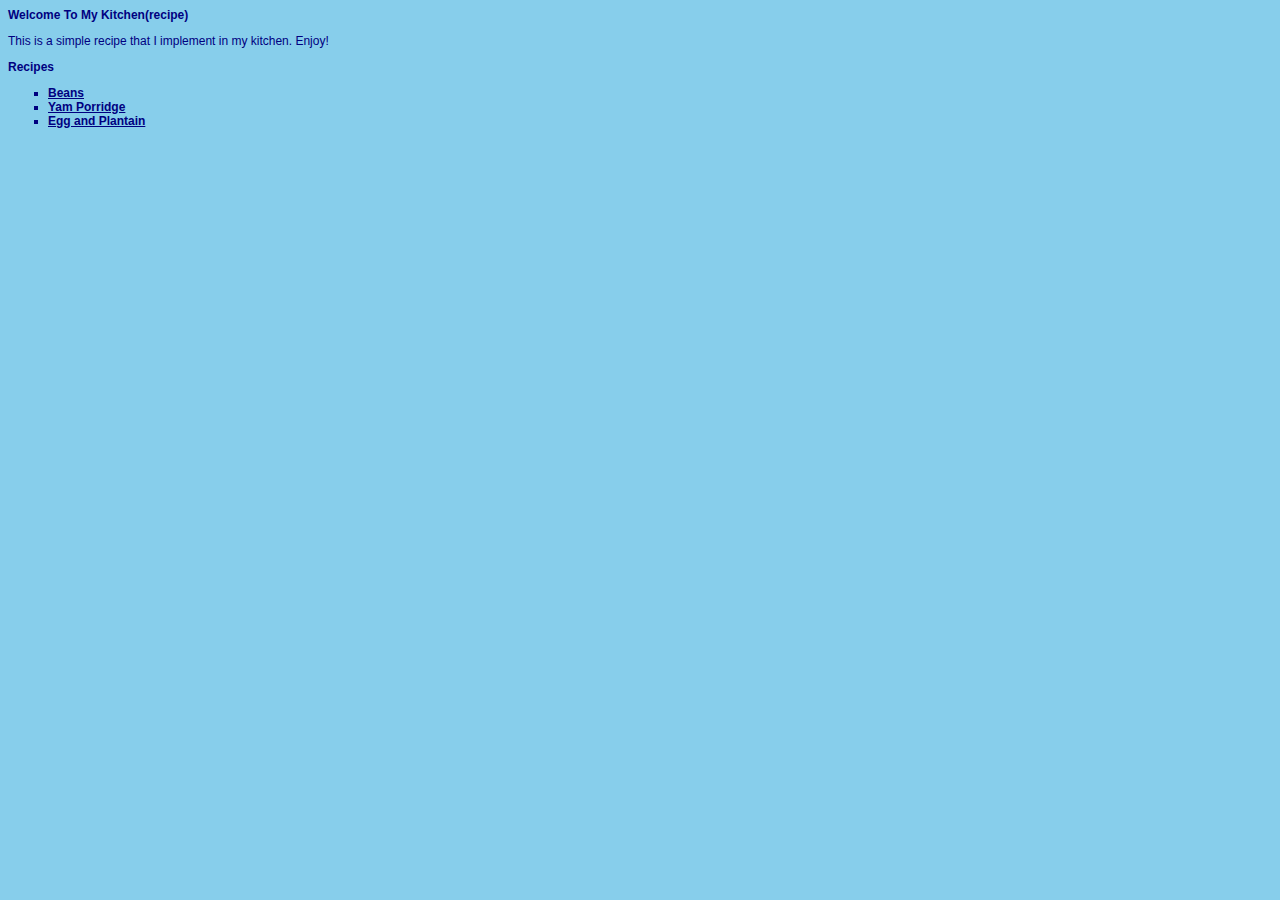
<file: recipes/index.html>
<!DOCTYPE html>
<html>
<head>
  <title>WONDERFUL RECIPE FOR TWO POPULAR YORUBA DISHES</title>
  <link rel="Stylesheet" href="styles.css">
</head>
<body>
  <h1>Welcome To My Kitchen(recipe)</h1>
  <p>This is a simple recipe that I implement in my kitchen. Enjoy!</p>

  <h2>Recipes</h2>
  <ul>
    <li><a href="recipe11.html" target="_blank" rel="noopener noreferrer">Beans</a></li>
    <li><a href="recipe22.html" target="_blank" rel="noopener noreferrer">Yam Porridge</a></li>
    <li><a href="recipe33.html" target="_blank" rel="noopener noreferrer">Egg and Plantain</a></li>
  </ul>
</body>
</html>
</file>
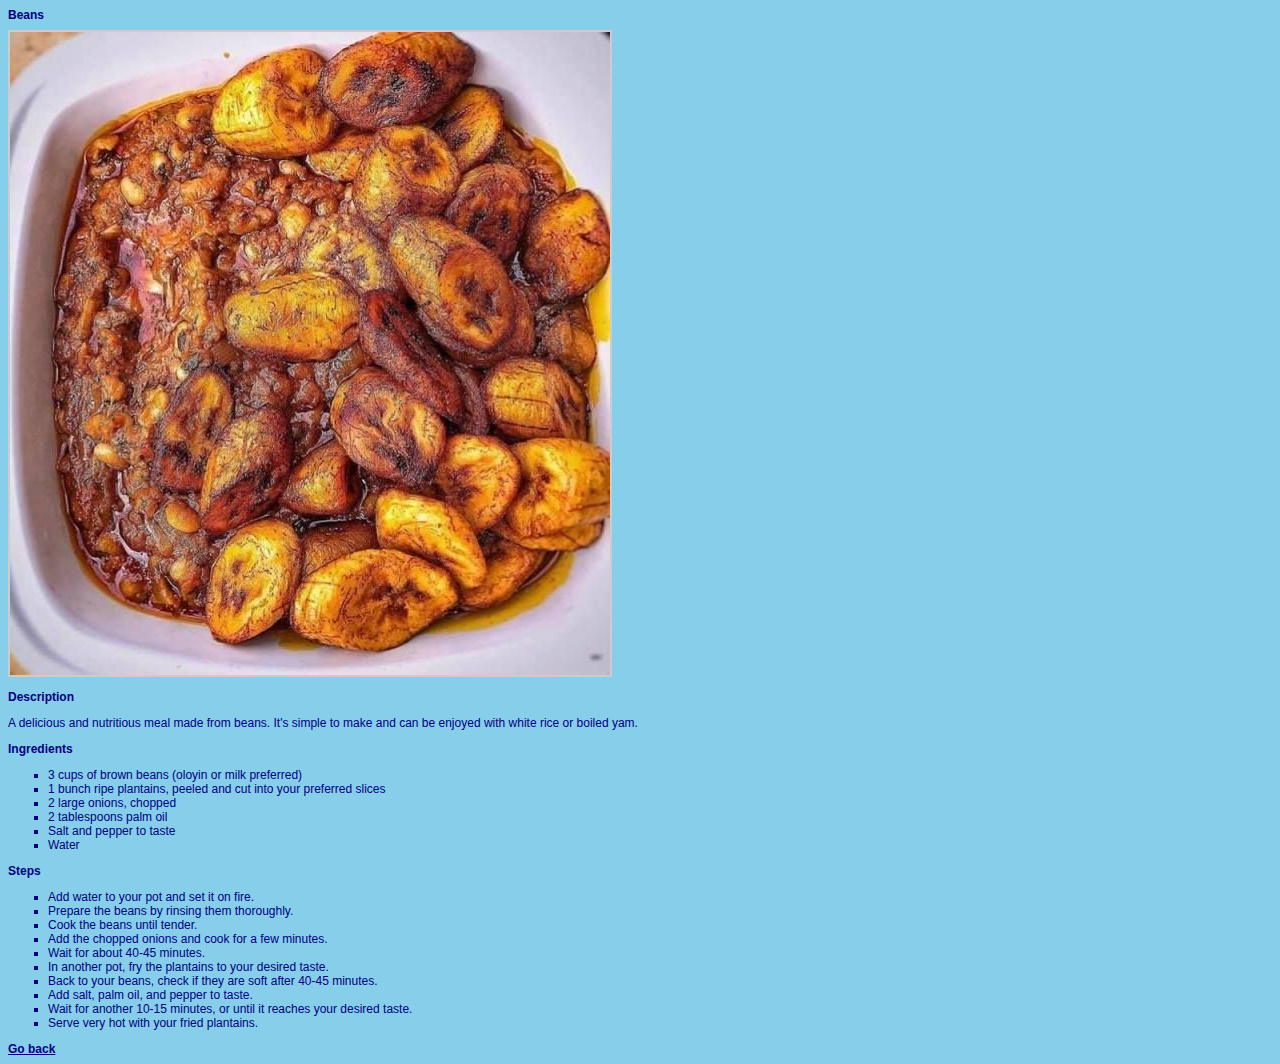
<file: recipes/recipe11.html>
<!DOCTYPE html>
<html>
<head>
  <title>My Sumptuous Beans</title>
  <link rel="Stylesheet" href="styles.css">
</head>
<body>
  <h1>Beans</h1>
  <img src="image/photo_2024-09-07_15-10-20.jpg" alt="Beans">

  <h2>Description</h2>
  <p>A delicious and nutritious meal made from beans. It's simple to make and can be enjoyed with white rice or boiled yam.</p>

  <h2>Ingredients</h2>
  <ul>
    <li>3 cups of brown beans (oloyin or milk preferred)</li>
    <li>1 bunch ripe plantains, peeled and cut into your preferred slices</li>
    <li>2 large onions, chopped</li>
    <li>2 tablespoons palm oil</li>
    <li>Salt and pepper to taste</li>
    <li>Water</li>
  </ul>

  <h2>Steps</h2>
  <ol>
    <li>Add water to your pot and set it on fire.</li>
    <li>Prepare the beans by rinsing them thoroughly.</li>
    <li>Cook the beans until tender.</li>
    <li>Add the chopped onions and cook for a few minutes.</li>
    <li>Wait for about 40-45 minutes.</li>
    <li>In another pot, fry the plantains to your desired taste.</li>
    <li>Back to your beans, check if they are soft after 40-45 minutes.</li>
    <li>Add salt, palm oil, and pepper to taste.</li>
    <li>Wait for another 10-15 minutes, or until it reaches your desired taste.</li>
    <li>Serve very hot with your fried plantains.</li>
  </ol>

  <a href="index.html" target="_blank" rel="noopener noreferrer">Go back</a>
</body>
</html>
</file>
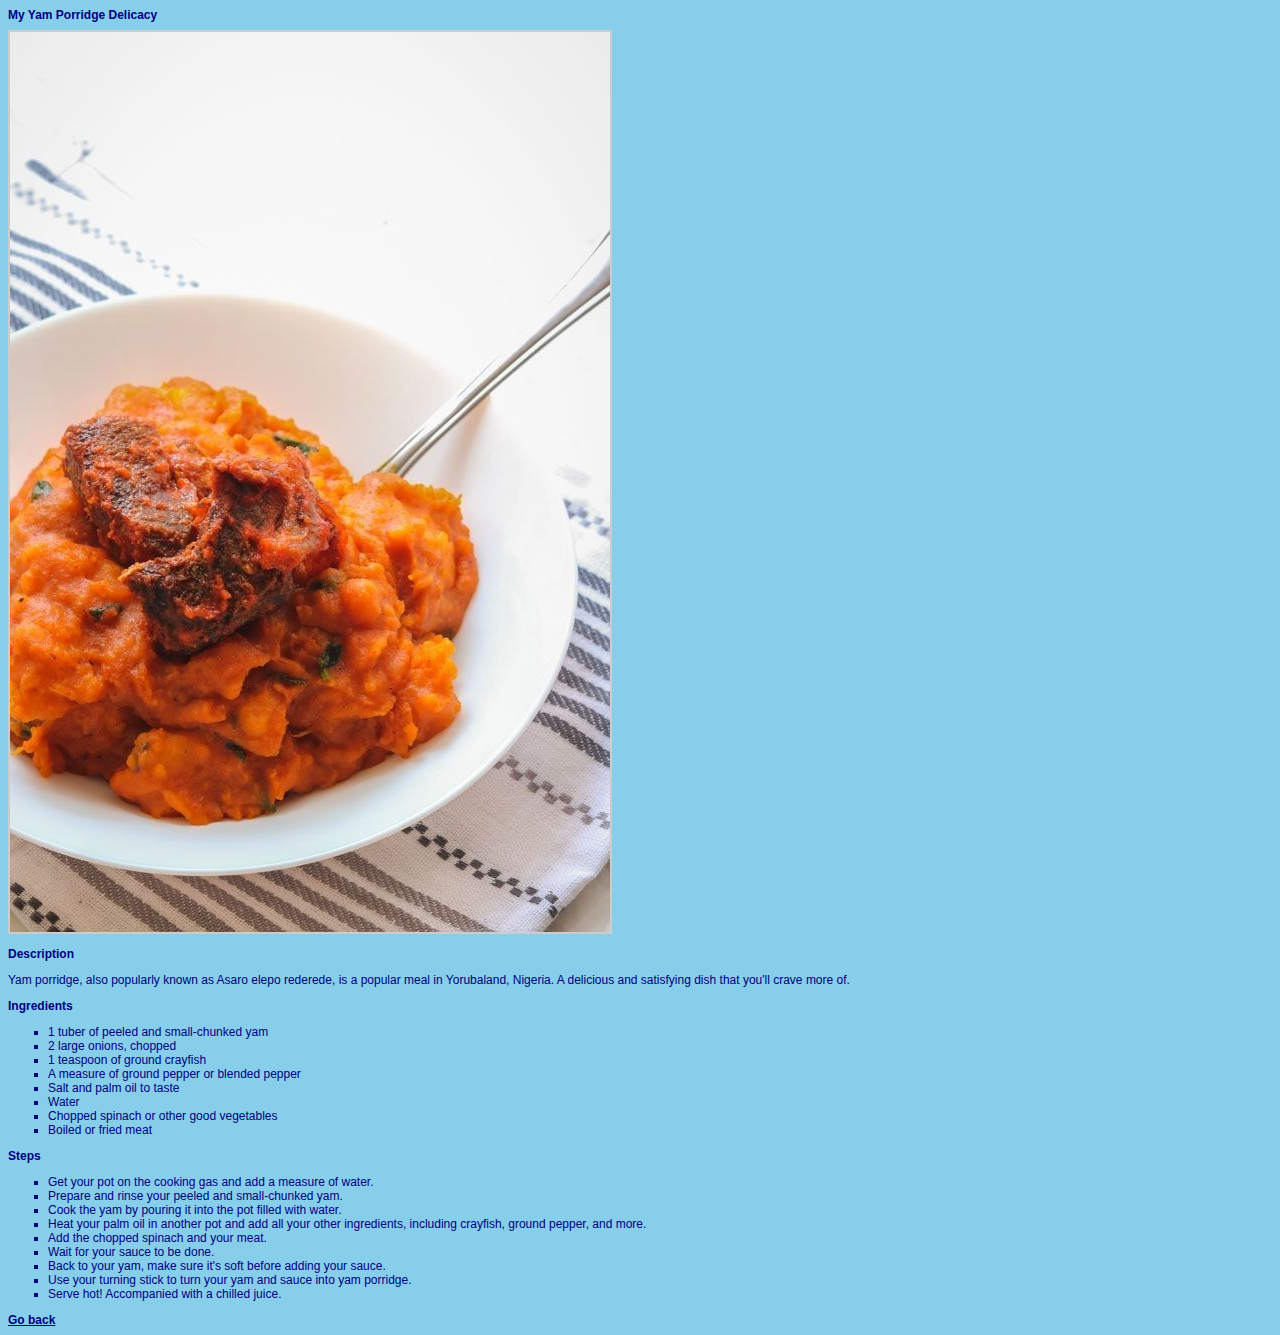
<file: recipes/recipe22.html>
<!DOCTYPE html>
<html>
<head>
  <title>My Yam Porridge Delicacy</title><link rel="Stylesheet" href="styles.css">
  <link rel="Stylesheet" href="styles.css">
</head>
<body>
  <h1>My Yam Porridge Delicacy</h1>
  <img src="image/photo_2024-09-07_15-10-13.jpg" alt="Yam Porridge">

  <h2>Description</h2>
  <p>Yam porridge, also popularly known as Asaro elepo rederede, is a popular meal in Yorubaland, Nigeria. A delicious and satisfying dish that you'll crave more of.</p>

  <h2>Ingredients</h2>
  <ul>
    <li>1 tuber of peeled and small-chunked yam</li>
    <li>2 large onions, chopped</li>
    <li>1 teaspoon of ground crayfish</li>
    <li>A measure of ground pepper or blended pepper</li>
    <li>Salt and palm oil to taste</li>
    <li>Water</li>
    <li>Chopped spinach or other good vegetables</li>
    <li>Boiled or fried meat</li>
  </ul>

  <h2>Steps</h2>
  <ol>
    <li>Get your pot on the cooking gas and add a measure of water.</li>
    <li>Prepare and rinse your peeled and small-chunked yam.</li>
    <li>Cook the yam by pouring it into the pot filled with water.</li>
    <li>Heat your palm oil in another pot and add all your other ingredients, including crayfish, ground pepper, and more.</li>
    <li>Add the chopped spinach and your meat.</li>
    <li>Wait for your sauce to be done.</li>
    <li>Back to your yam, make sure it's soft before adding your sauce.</li>
    <li>Use your turning stick to turn your yam and sauce into yam porridge.</li>
    <li>Serve hot! Accompanied with a chilled juice.</li>
  </ol>

  <a href="index.html" target="_blank" rel="noopener noreferrer">Go back</a>
</body>
</html>
</file>
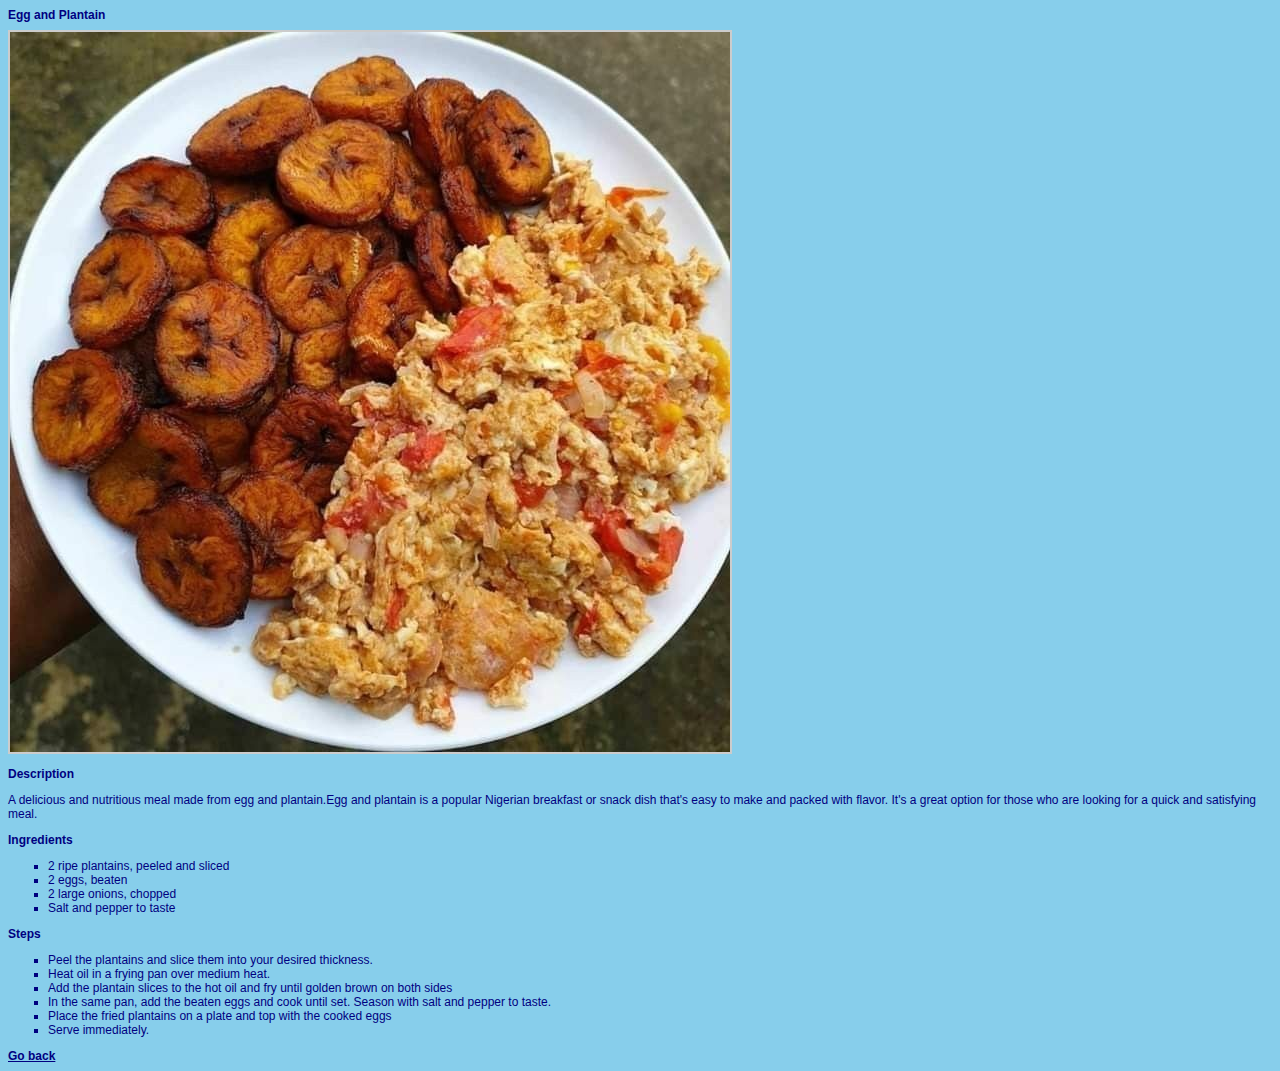
<file: recipes/recipe33.html>
<!DOCTYPE html>
<html>
<head>
  <title>My Delicious Egg And Plantain</title>
  <link rel="Stylesheet" href="styles.css">
</head>
<body>
  <h1>Egg and Plantain</h1>
  <img src="image/photo_2024-09-07_20-55-40.jpg" alt="Egg and Plantain">

  <h2>Description</h2>
  <p>A delicious and nutritious meal made from egg and plantain.Egg and plantain is a popular Nigerian breakfast or snack dish that's easy to make and packed with flavor. It's a great option for those who are looking for a quick and satisfying meal. </p>

  <h2>Ingredients</h2>
  <ul>
    <li>2 ripe plantains, peeled and sliced</li>
    <li>2 eggs, beaten</li>
    <li>2 large onions, chopped</li>
    <li>Salt and pepper to taste</li>
  </ul>

  <h2>Steps</h2>
  <ol>
    <li>Peel the plantains and slice them into your desired thickness.</li>
    <li>Heat oil in a frying pan over medium heat.</li>
    <li>Add the plantain slices to the hot oil and fry until golden brown on both sides</li>
    <li>In the same pan, add the beaten eggs and cook until set. Season with salt and pepper to taste.</li>
    <li>Place the fried plantains on a plate and top with the cooked eggs</li>
    <li>Serve immediately.</li>
  </ol>

  <a href="index.html" target="_blank" rel="noopener noreferrer">Go back</a>
</body>
</html>
</file>
<file: recipes/styles.css>
head{
  font-family:'Gill Sans', 'Gill Sans MT', Calibri, 'Trebuchet MS', sans-serif;
  font-size: 114px;
  font-weight: bolder;
  text-align: left;

}

body{
  font-family:'Gill Sans', 'Gill Sans MT', Calibri, 'Trebuchet MS', sans-serif;
  font-size: 12px;
  background-color: skyblue;

}

img {
  border: 2px solid #ccc;
}

a{
  font-family:'Gill Sans', 'Gill Sans MT', Calibri, 'Trebuchet MS', sans-serif;
  font-size: 12px;
  font-weight: bolder;
  text-align: left;
  color: navy;
  background-color: skyblue;
}
p{
  color:  navy;
  text-decoration: none;
}
li{
  list-style-type: square;
  color: navy;

}
h2{
  text-align: left;
  font-size: 12px;
  color: navy;
}
ol{
  list-style: square;
  color: navy;
  
}
h1{
  text-align: left;
  font-size: 12px;
  color: navy;
}
</file>
